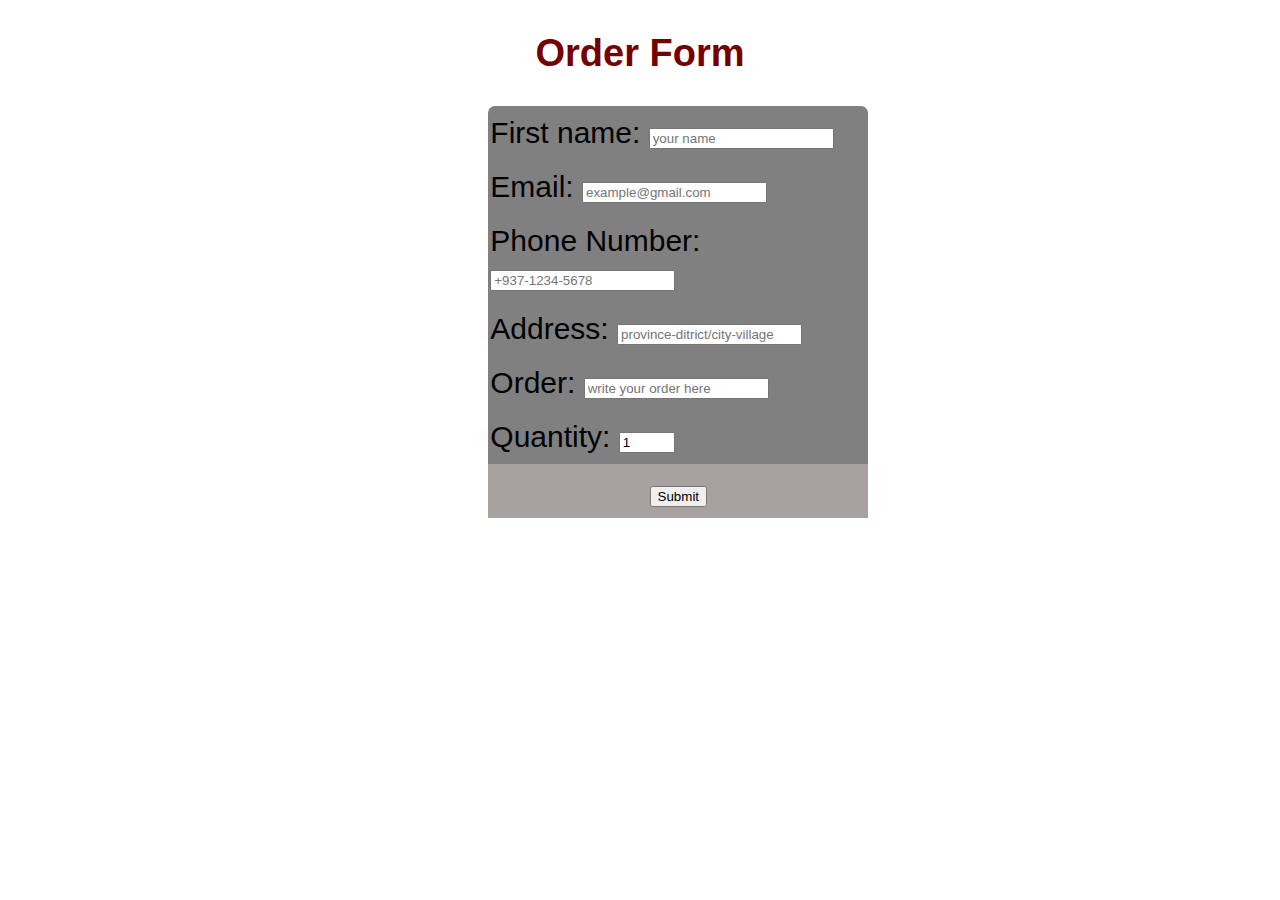
<file: order-form.html>
<!DOCTYPE html>
<html lang="en">
<head>
    <meta charset="UTF-8">
    <meta name="viewport" content="width=device-width, initial-scale=1.0">
    <title>Order form</title>
    <link rel="stylesheet" href="order-form.css">
</head>
<body>
    <h2>Order Form</h2>
    <div class="form">
    
        <div>
            <label for="f-name">First name:</label>
            <input type="text" id="f-name" placeholder="your name">
        <br>
        </div>
        
        <div>
            <label for="email">Email:</label>
            <input type="email" id="email" placeholder="example@gmail.com"><br>
        </div>
        
       
    
        <div>
            <label for="pnum">Phone Number:</label>
            <input type="tel" id="pnum" placeholder="+937-1234-5678"><br>
        </div>
        
        <div>
            <label for="add">Address:</label>
            <input id="add" placeholder="province-ditrict/city-village"><br>
        </div>
        
        <div>
            <label for="good">Order:</label>
            <input id="good" placeholder="write your order here"><br>
        </div>
        
        <Div>
            <label for="qua">Quantity:</label>
            <input id="qua" type="number" placeholder="1-99" min="0" max="99" value="1"><br>
        </Div>
        
        <div class="btn">
            
            <input type="submit">
        </div>
        
        
    
    
        
    </div>
    

</body>
</html>
</file>
<file: order-form.css>
body h2{
    text-align: center;
    font-size: 38px;
    font-weight: bold;
    font-family: 'Segoe UI', Tahoma, Geneva, Verdana, sans-serif;
    color: #750000;
}
.form{
    width:380px;
    background-color: rgb(223, 215, 215);
    background-image:linear-gradient(gray);
    border-radius: 7px;
    margin-left:38% ;
    font-family:'Gill Sans', 'Gill Sans MT', Calibri, 'Trebuchet MS', sans-serif;
    
}
.form div{
    padding: 10px 2px;
    font-size: 30px;
    
    
}

.btn{
    text-align: center;
    background-color: #a9a0a0;
}
</file>
